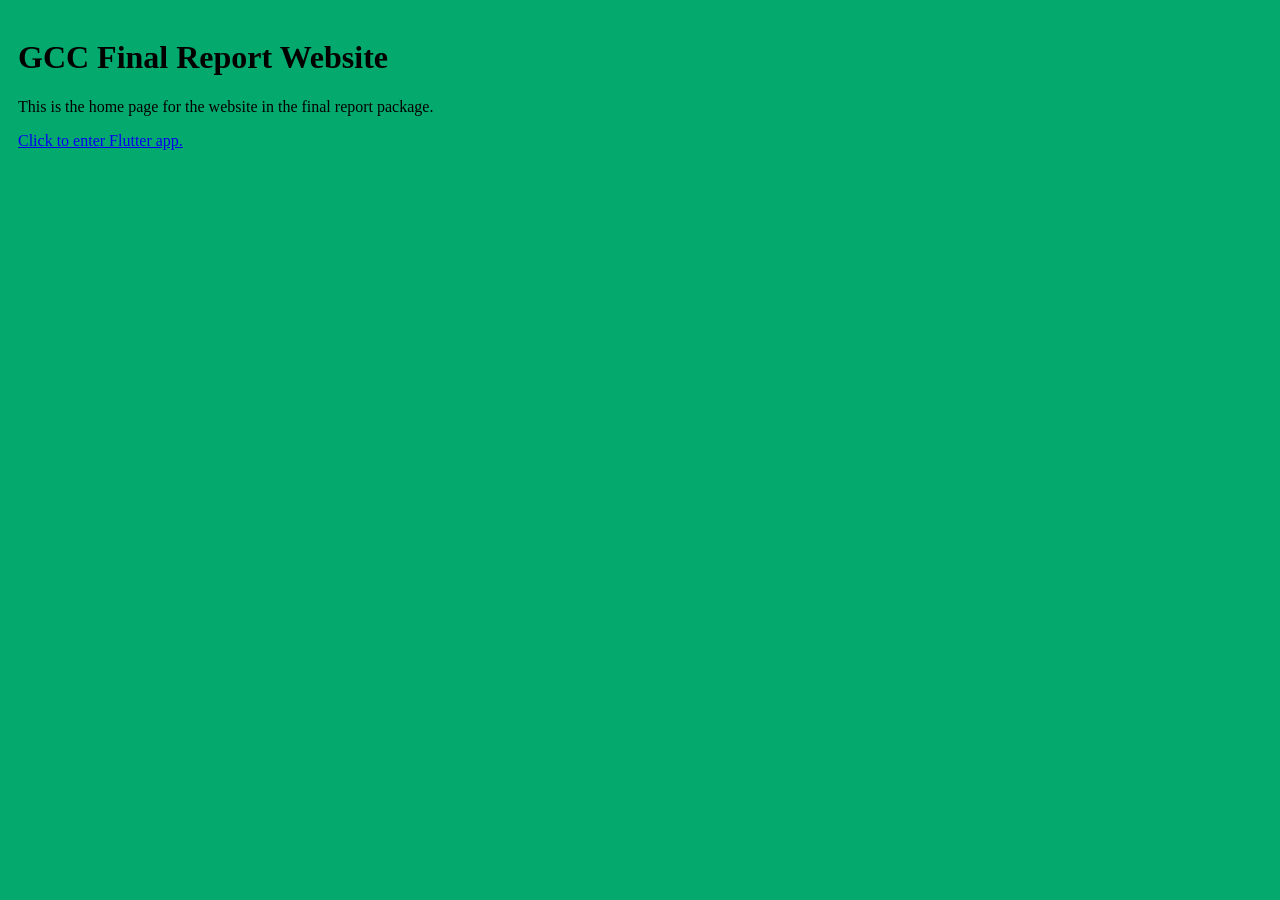
<file: index.html>
<!--
  Language: HTML
  IDE: IntelliJ IDEA Flutter Plugin
  File: index.dart
  Assigned To: All
  Requirements: Final Report Package
  Purpose: This is the page that should be the first accessed on the GitHub Pages website.
  It should link to the Flutter app through products/web/app.html.
*/

-->


<!DOCTYPE html>
<html lang="en">

<head>
    <meta charset="UTF-8">
    <title>GCC Final Report Website</title>
    <link rel = "stylesheet" href = "products/web/report/style.css">
</head>

<body>

    <h1>GCC Final Report Website</h1>
    <p>This is the home page for the website in the final report package.</p>
    <a href = "products/web/app.html">Click to enter Flutter app.</a>

</body>
</html>
</file>
<file: products/web/report/style.css>
/*
  Language: CSS
  IDE: IntelliJ IDEA Flutter Plugin
  File: style.css
  Assigned To: All
  Requirements: Final Report Package
  Purpose: This is the style sheet for the website in the final report package.
*/

* {
    box-sizing: border-box;
}

body {
    font-family: Times New Roman, serif;
    padding: 10px;
    background: #04AA6D;
}

.header {
    padding: 30px;
    text-align: center;
    background: white;
}
</file>
